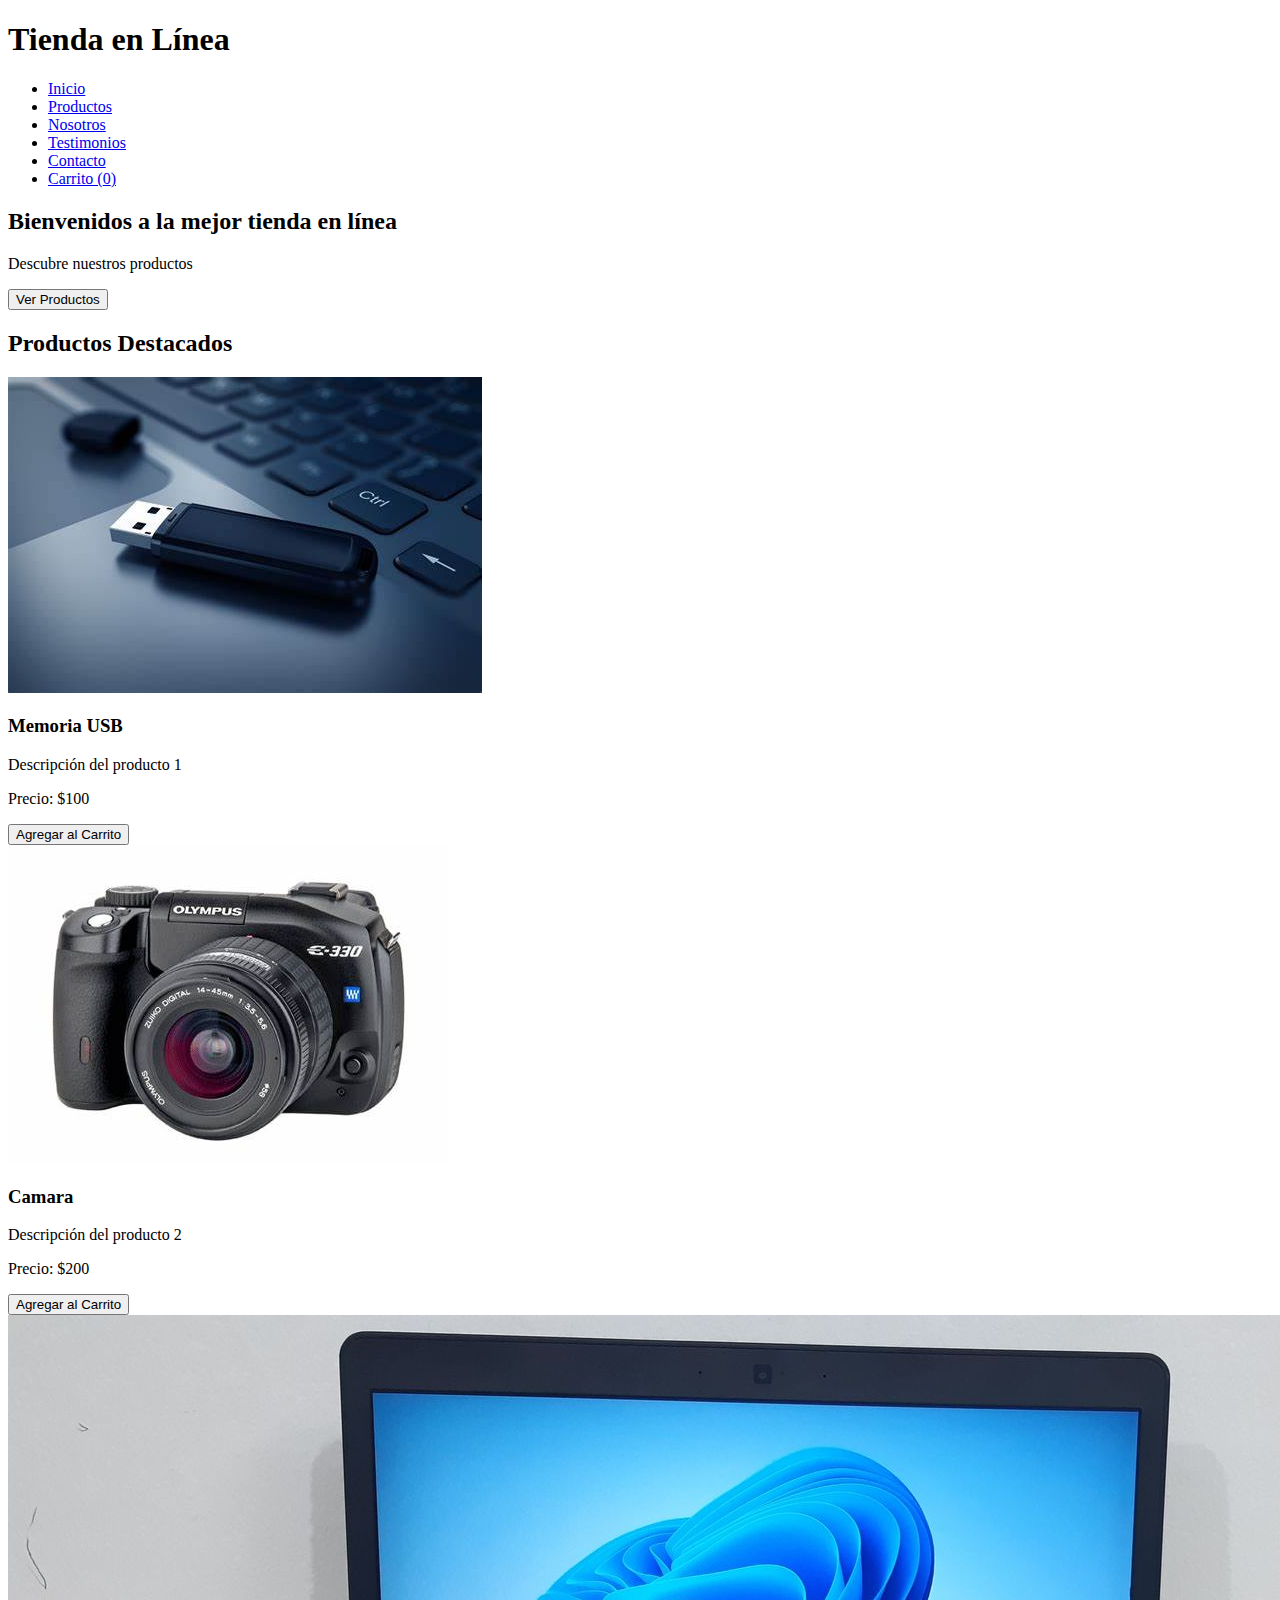
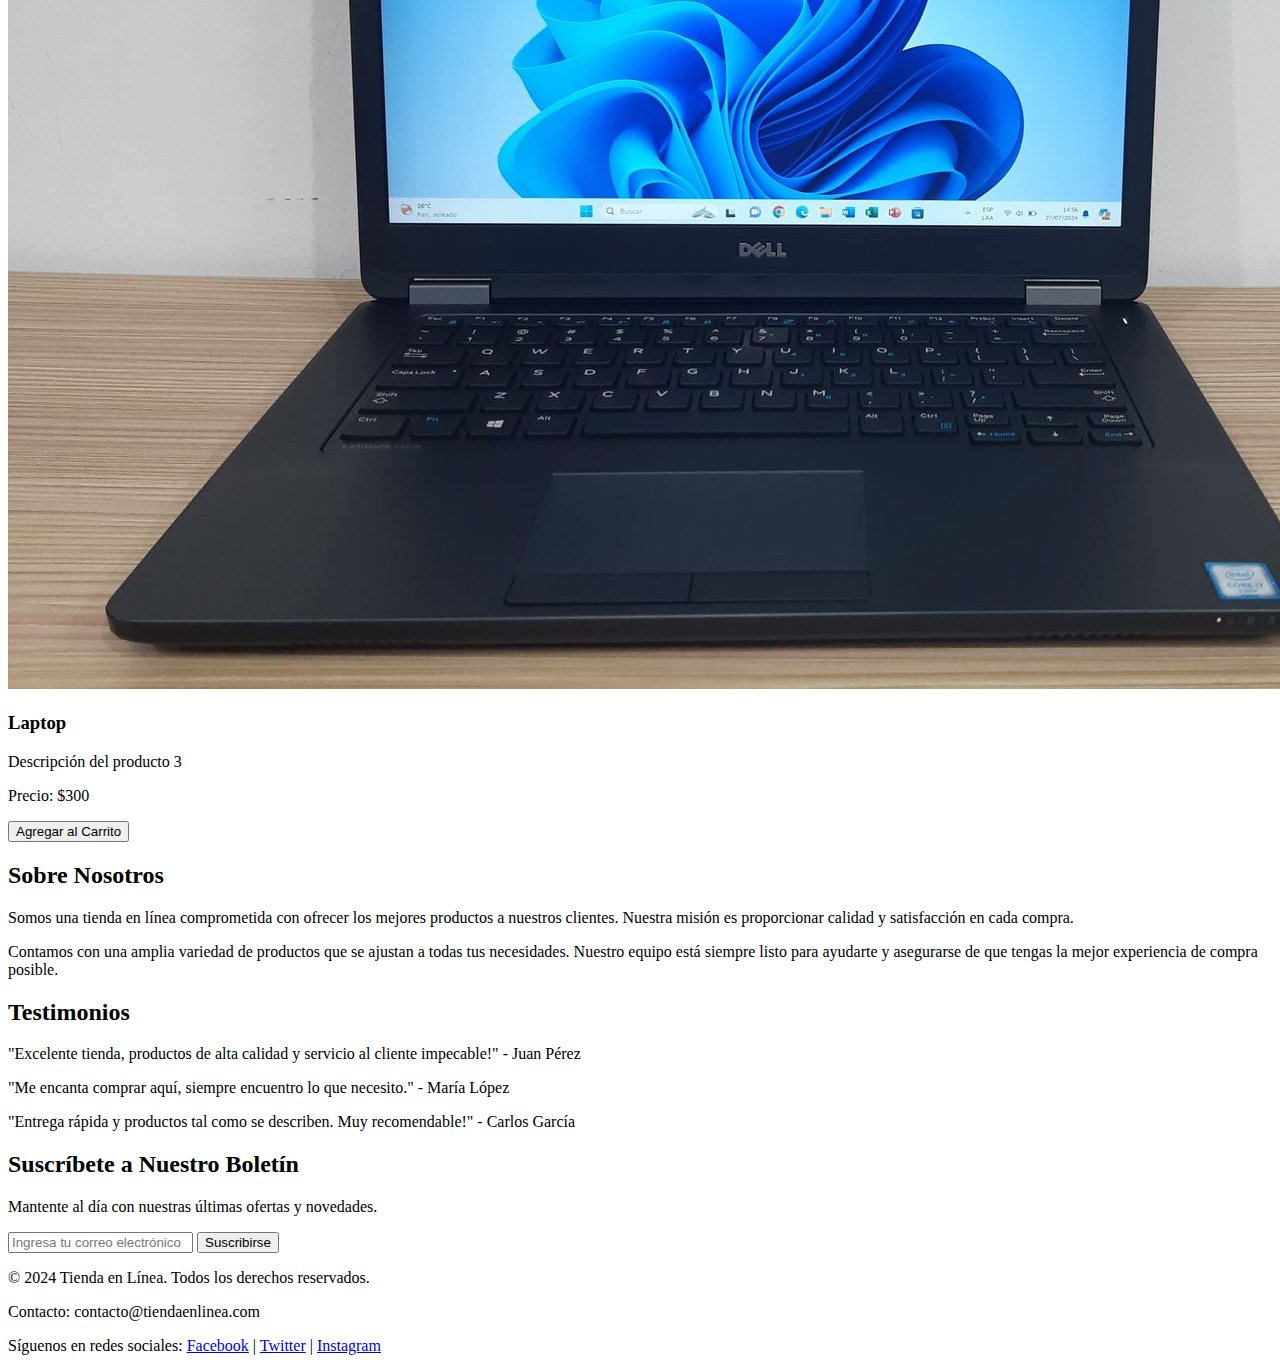
<file: index.html>
<!DOCTYPE html>
<html lang="es">
<head>
    <meta charset="UTF-8">
    <meta name="viewport" content="width=device-width, initial-scale=1.0">

</head>
<body>
    <header>
        <div class="logo">
            <h1>Tienda en Línea</h1>
        </div>
        <nav>
            <ul>
                <li><a href="index.html">Inicio</a></li>
                <li><a href="index.html">Productos</a></li>
                <li><a href="Nosotros.html">Nosotros</a></li>
                <li><a href="Testimonios.html">Testimonios</a></li>
                <li><a href="Contact.html">Contacto</a></li>
                <li><a href="Carrito.html">Carrito (<span id="cart-count">0</span>)</a></li>
            </ul>
        </nav>
    </header>

    <main>
        <section class="hero">
            <h2>Bienvenidos a la mejor tienda en línea</h2>
            <p>Descubre nuestros productos </p>
            <button onclick="scrollToSection('products')">Ver Productos</button>
        </section>

        <section class="products" id="products">
            <h2>Productos Destacados</h2>
            <div class="product-list">
                <!-- Productos se agregarán dinámicamente con JavaScript -->
            </div>
        </section>

        <section class="about" id="about">
            <h2>Sobre Nosotros</h2>
            <p>Somos una tienda en línea comprometida con ofrecer los mejores productos a nuestros clientes. Nuestra misión es proporcionar calidad y satisfacción en cada compra.</p>
            <p>Contamos con una amplia variedad de productos que se ajustan a todas tus necesidades. Nuestro equipo está siempre listo para ayudarte y asegurarse de que tengas la mejor experiencia de compra posible.</p>
        </section>

        <section class="testimonials" id="testimonials">
            <h2>Testimonios</h2>
            <div class="testimonial-list">
                <div class="testimonial">
                    <p>"Excelente tienda, productos de alta calidad y servicio al cliente impecable!" - Juan Pérez</p>
                </div>
                <div class="testimonial">
                    <p>"Me encanta comprar aquí, siempre encuentro lo que necesito." - María López</p>
                </div>
                <div class="testimonial">
                    <p>"Entrega rápida y productos tal como se describen. Muy recomendable!" - Carlos García</p>
                </div>
            </div>
        </section>

        <section class="newsletter" id="newsletter">
            <h2>Suscríbete a Nuestro Boletín</h2>
            <p>Mantente al día con nuestras últimas ofertas y novedades.</p>
            <form>
                <input type="email" placeholder="Ingresa tu correo electrónico" required>
                <button type="submit">Suscribirse</button>
            </form>
        </section>
    </main>

    <footer>
        <div class="footer-info">
            <p>&copy; 2024 Tienda en Línea. Todos los derechos reservados.</p>
            <p>Contacto: contacto@tiendaenlinea.com</p>
            <p>Síguenos en redes sociales: 
                <a href="#">Facebook</a> | 
                <a href="#">Twitter</a> | 
                <a href="#">Instagram</a>
            </p>
        </div>
    </footer>

    <script src="script.js"></script>
</body>
</html>
</file>
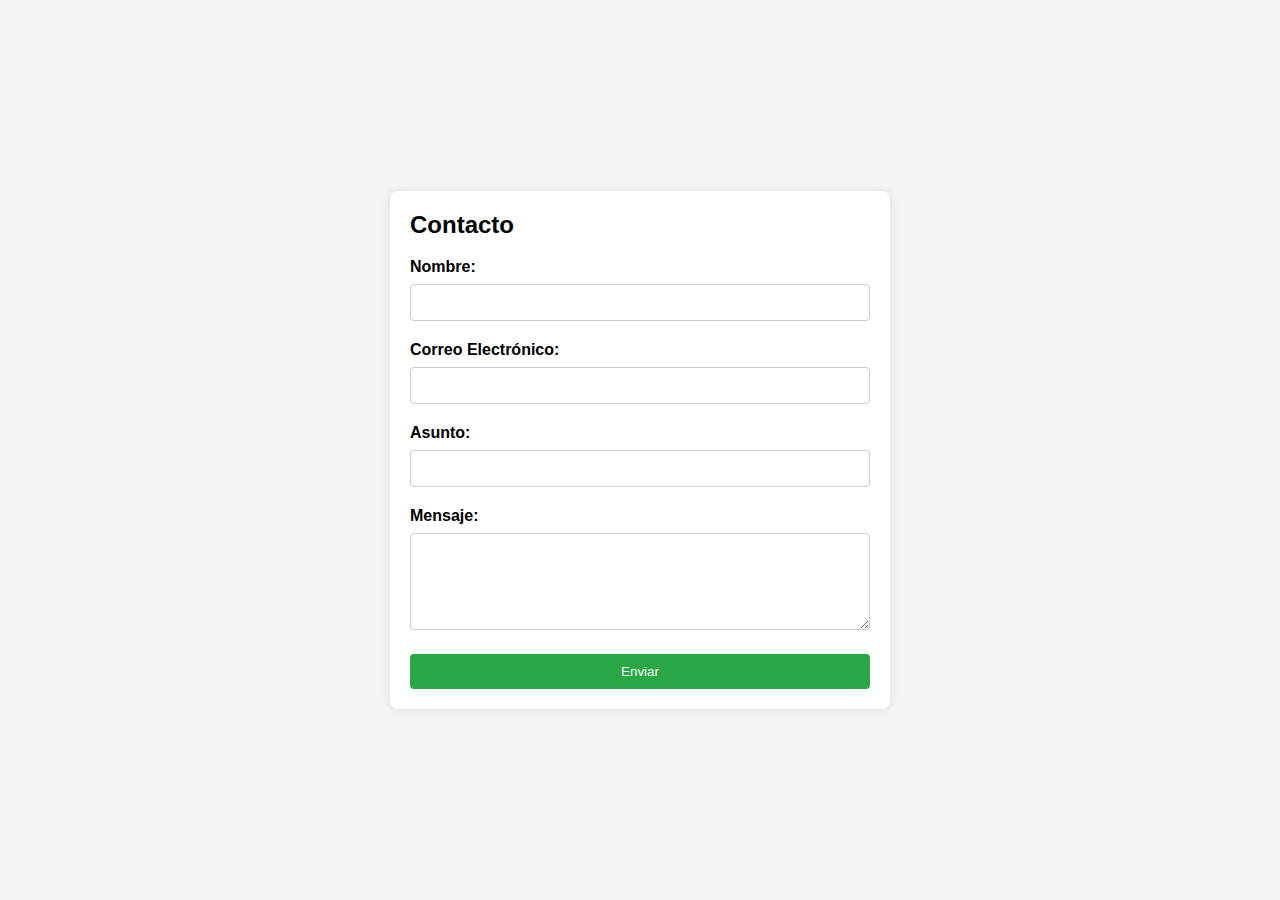
<file: Contact.html>
<!DOCTYPE html>
<html lang="es">
<head>
    <meta charset="UTF-8">
    <meta name="viewport" content="width=device-width, initial-scale=1.0">
    <title>Formulario de Contacto</title>
    <link rel="stylesheet" href="Styles/contact.css">
</head>
<body>
    <div class="container">
        <form id="contact-form">
            <h2>Contacto</h2>
            <label for="name">Nombre:</label>
            <input type="text" id="name" name="name" required>

            <label for="email">Correo Electrónico:</label>
            <input type="email" id="email" name="email" required>

            <label for="subject">Asunto:</label>
            <input type="text" id="subject" name="subject" required>

            <label for="message">Mensaje:</label>
            <textarea id="message" name="message" rows="5" required></textarea>

            <button type="submit">Enviar</button>
        </form>
    </div>
</body>
</html>
</file>
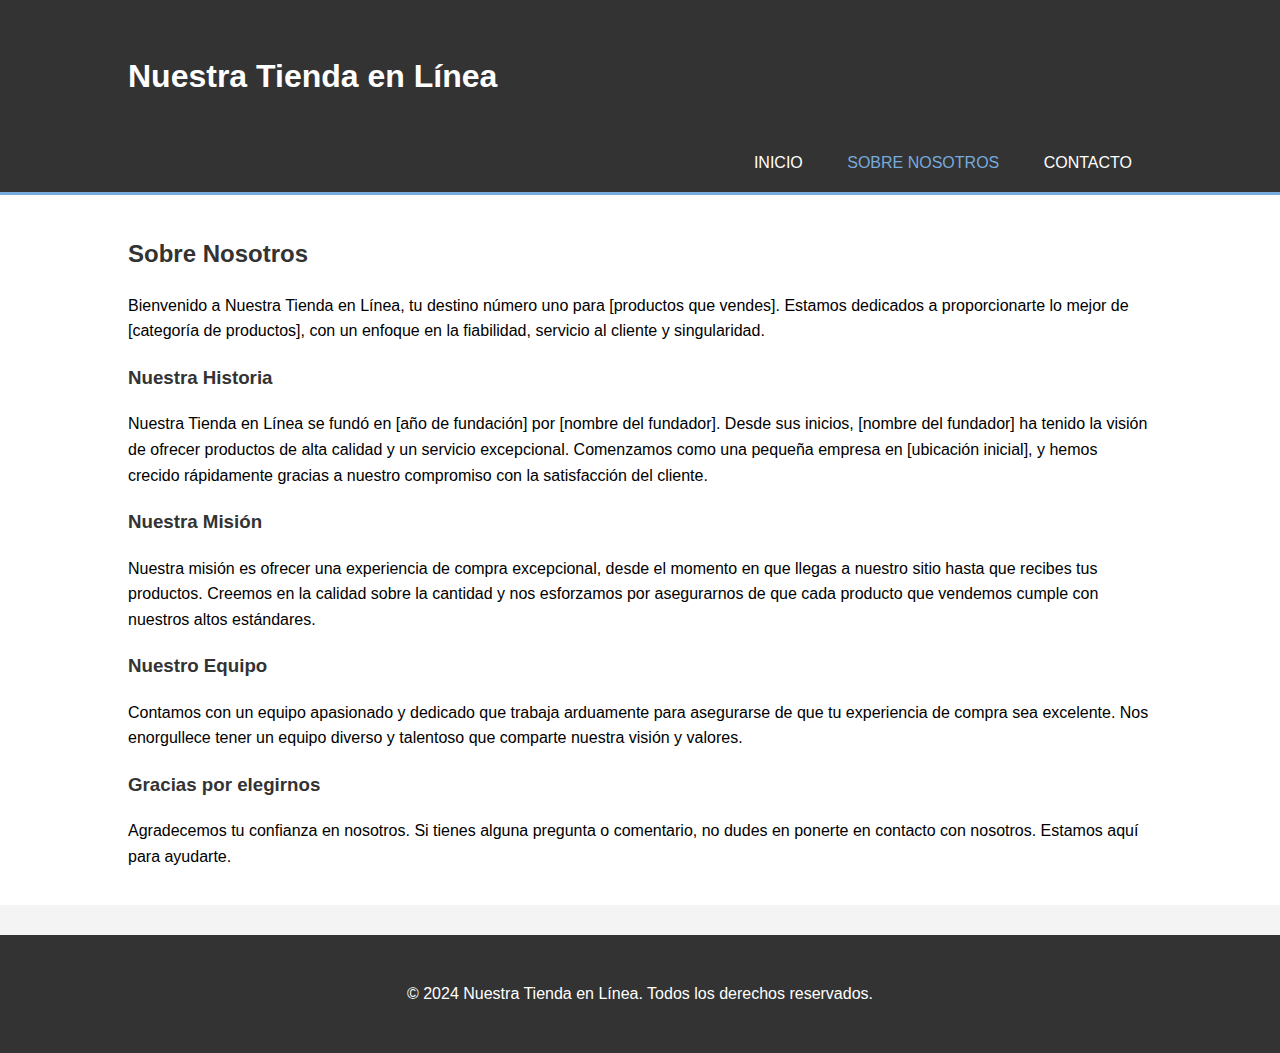
<file: Nosotros.html>
<!DOCTYPE html>
<html lang="es">
<head>
    <meta charset="UTF-8">
    <meta name="viewport" content="width=device-width, initial-scale=1.0">
    <title>Sobre Nosotros - Nuestra Tienda en Línea</title>
    <link rel="stylesheet" href="Styles/Nosotros.css">
</head>
<body>
    <header>
        <div class="container">
            <h1>Nuestra Tienda en Línea</h1>
            <nav>
                <ul>
                    <li><a href="index.html">Inicio</a></li>
                    <li><a href="Nosotros.html" class="active">Sobre Nosotros</a></li>
                    <li><a href="Contact.html">Contacto</a></li>
                </ul>
            </nav>
        </div>
    </header>

    <main>
        <div class="container">
            <h2>Sobre Nosotros</h2>
            <p>Bienvenido a Nuestra Tienda en Línea, tu destino número uno para [productos que vendes]. Estamos dedicados a proporcionarte lo mejor de [categoría de productos], con un enfoque en la fiabilidad, servicio al cliente y singularidad.</p>

            <h3>Nuestra Historia</h3>
            <p>Nuestra Tienda en Línea se fundó en [año de fundación] por [nombre del fundador]. Desde sus inicios, [nombre del fundador] ha tenido la visión de ofrecer productos de alta calidad y un servicio excepcional. Comenzamos como una pequeña empresa en [ubicación inicial], y hemos crecido rápidamente gracias a nuestro compromiso con la satisfacción del cliente.</p>

            <h3>Nuestra Misión</h3>
            <p>Nuestra misión es ofrecer una experiencia de compra excepcional, desde el momento en que llegas a nuestro sitio hasta que recibes tus productos. Creemos en la calidad sobre la cantidad y nos esforzamos por asegurarnos de que cada producto que vendemos cumple con nuestros altos estándares.</p>

            <h3>Nuestro Equipo</h3>
            <p>Contamos con un equipo apasionado y dedicado que trabaja arduamente para asegurarse de que tu experiencia de compra sea excelente. Nos enorgullece tener un equipo diverso y talentoso que comparte nuestra visión y valores.</p>

            <h3>Gracias por elegirnos</h3>
            <p>Agradecemos tu confianza en nosotros. Si tienes alguna pregunta o comentario, no dudes en ponerte en contacto con nosotros. Estamos aquí para ayudarte.</p>
        </div>
    </main>

    <footer>
        <div class="container">
            <p>&copy; 2024 Nuestra Tienda en Línea. Todos los derechos reservados.</p>
        </div>
    </footer>
</body>
</html>
</file>
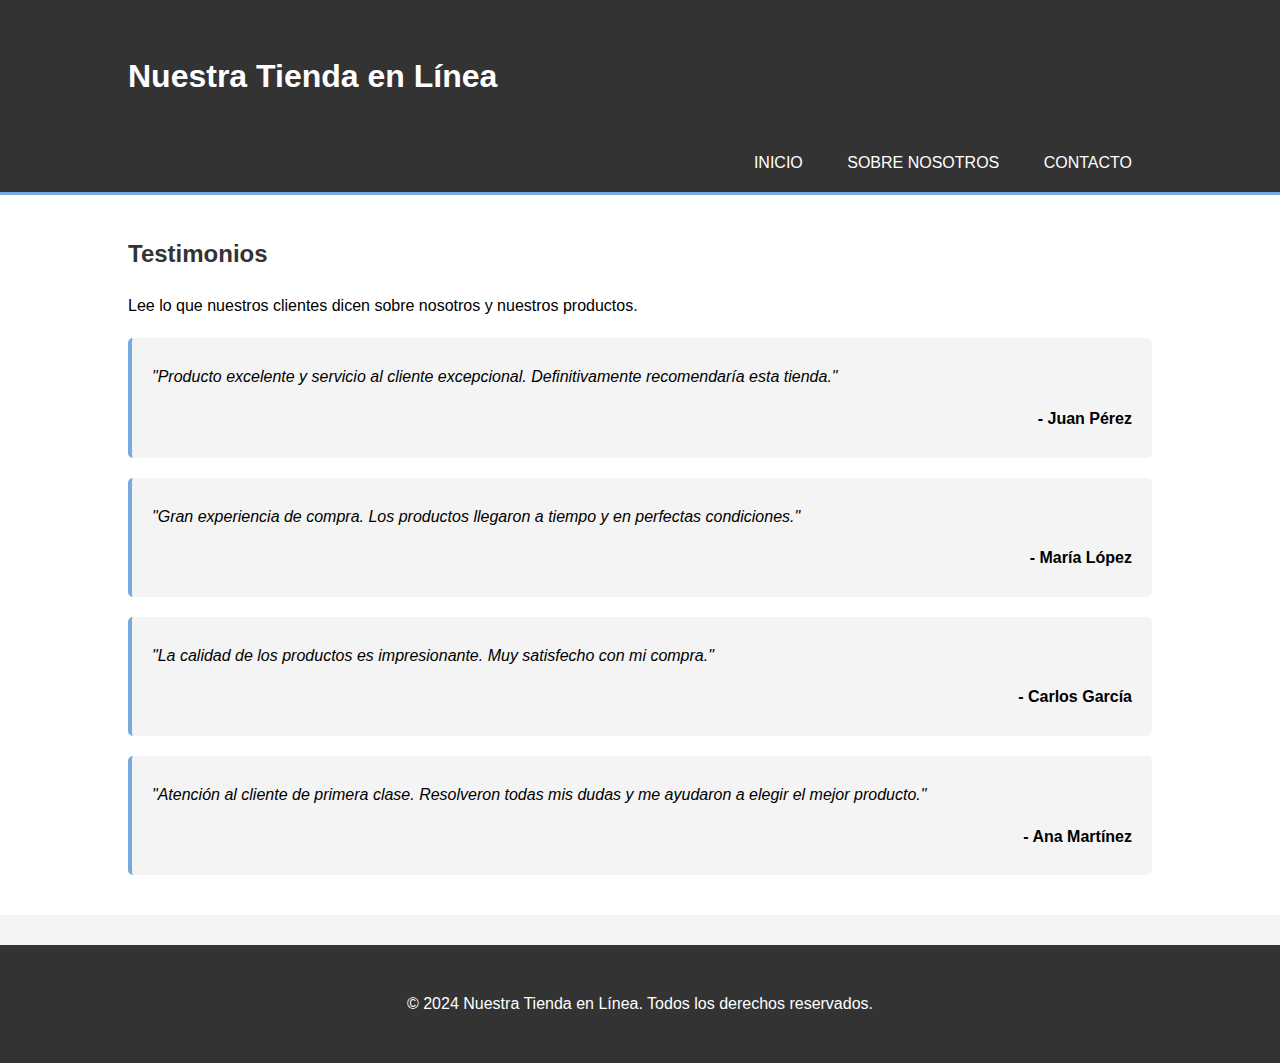
<file: Testimonios.html>
<!DOCTYPE html>
<html lang="es">
<head>
    <meta charset="UTF-8">
    <meta name="viewport" content="width=device-width, initial-scale=1.0">
    <title>Testimonios - Nuestra Tienda en Línea</title>
    <link rel="stylesheet" href="Styles/opinion.css">
</head>
<body>
    <header>
        <div class="container">
            <h1>Nuestra Tienda en Línea</h1>
            <nav>
                <ul>
                    <li><a href="index.html">Inicio</a></li>
                    <li><a href="Nosotros.html">Sobre Nosotros</a></li>
                    <li><a href="Contact.html">Contacto</a></li>
                </ul>
            </nav>
        </div>
    </header>

    <main>
        <div class="container">
            <h2>Testimonios</h2>
            <p>Lee lo que nuestros clientes dicen sobre nosotros y nuestros productos.</p>
            
            <div class="testimonial">
                <p class="quote">"Producto excelente y servicio al cliente excepcional. Definitivamente recomendaría esta tienda."</p>
                <p class="author">- Juan Pérez</p>
            </div>

            <div class="testimonial">
                <p class="quote">"Gran experiencia de compra. Los productos llegaron a tiempo y en perfectas condiciones."</p>
                <p class="author">- María López</p>
            </div>

            <div class="testimonial">
                <p class="quote">"La calidad de los productos es impresionante. Muy satisfecho con mi compra."</p>
                <p class="author">- Carlos García</p>
            </div>

            <div class="testimonial">
                <p class="quote">"Atención al cliente de primera clase. Resolveron todas mis dudas y me ayudaron a elegir el mejor producto."</p>
                <p class="author">- Ana Martínez</p>
            </div>
        </div>
    </main>

    <footer>
        <div class="container">
            <p>&copy; 2024 Nuestra Tienda en Línea. Todos los derechos reservados.</p>
        </div>
    </footer>
</body>
</html>
</file>
<file: Styles/contact.css>
body {
    font-family: Arial, sans-serif;
    background-color: #f4f4f4;
    margin: 0;
    padding: 0;
    display: flex;
    justify-content: center;
    align-items: center;
    height: 100vh;
}

.container {
    background-color: #fff;
    padding: 20px;
    border-radius: 8px;
    box-shadow: 0 0 10px rgba(0, 0, 0, 0.1);
    width: 100%;
    max-width: 500px;
    box-sizing: border-box;
}

h2 {
    margin-top: 0;
}

label {
    display: block;
    margin-bottom: 8px;
    font-weight: bold;
}

input, textarea {
    width: 100%;
    padding: 10px;
    margin-bottom: 20px;
    border: 1px solid #ccc;
    border-radius: 4px;
    box-sizing: border-box;
}

button {
    width: 100%;
    padding: 10px;
    background-color: #28a745;
    color: white;
    border: none;
    border-radius: 4px;
    cursor: pointer;
}

button:hover {
    background-color: #218838;
}
</file>
<file: Styles/Nosotros.css>
body {
    font-family: Arial, sans-serif;
    background-color: #f4f4f4;
    margin: 0;
    padding: 0;
    line-height: 1.6;
}

.container {
    width: 80%;
    margin: auto;
    overflow: hidden;
}

header {
    background: #333;
    color: #fff;
    padding-top: 30px;
    min-height: 70px;
    border-bottom: #77AADD 3px solid;
}

header a {
    color: #fff;
    text-decoration: none;
    text-transform: uppercase;
    font-size: 16px;
}

header ul {
    padding: 0;
    list-style: none;
}

header li {
    display: inline;
    padding: 0 20px 0 20px;
}

header nav {
    float: right;
    margin-top: 10px;
}

header .active {
    color: #77AADD;
}

main {
    padding: 20px 0;
    background: #fff;
}

h2, h3 {
    color: #333;
}

footer {
    background: #333;
    color: #fff;
    text-align: center;
    padding: 30px 0;
    margin-top: 30px;
}
</file>
<file: Styles/opinion.css>
body {
    font-family: Arial, sans-serif;
    background-color: #f4f4f4;
    margin: 0;
    padding: 0;
    line-height: 1.6;
}

.container {
    width: 80%;
    margin: auto;
    overflow: hidden;
}

header {
    background: #333;
    color: #fff;
    padding-top: 30px;
    min-height: 70px;
    border-bottom: #77AADD 3px solid;
}

header a {
    color: #fff;
    text-decoration: none;
    text-transform: uppercase;
    font-size: 16px;
}

header ul {
    padding: 0;
    list-style: none;
}

header li {
    display: inline;
    padding: 0 20px 0 20px;
}

header nav {
    float: right;
    margin-top: 10px;
}

header .active {
    color: #77AADD;
}

main {
    padding: 20px 0;
    background: #fff;
}

h2, h3 {
    color: #333;
}

.testimonial {
    background: #f4f4f4;
    border-left: 4px solid #77AADD;
    margin: 20px 0;
    padding: 10px 20px;
    border-radius: 5px;
}

.testimonial .quote {
    font-style: italic;
}

.testimonial .author {
    text-align: right;
    font-weight: bold;
    margin-top: 10px;
}

footer {
    background: #333;
    color: #fff;
    text-align: center;
    padding: 30px 0;
    margin-top: 30px;
}
</file>
